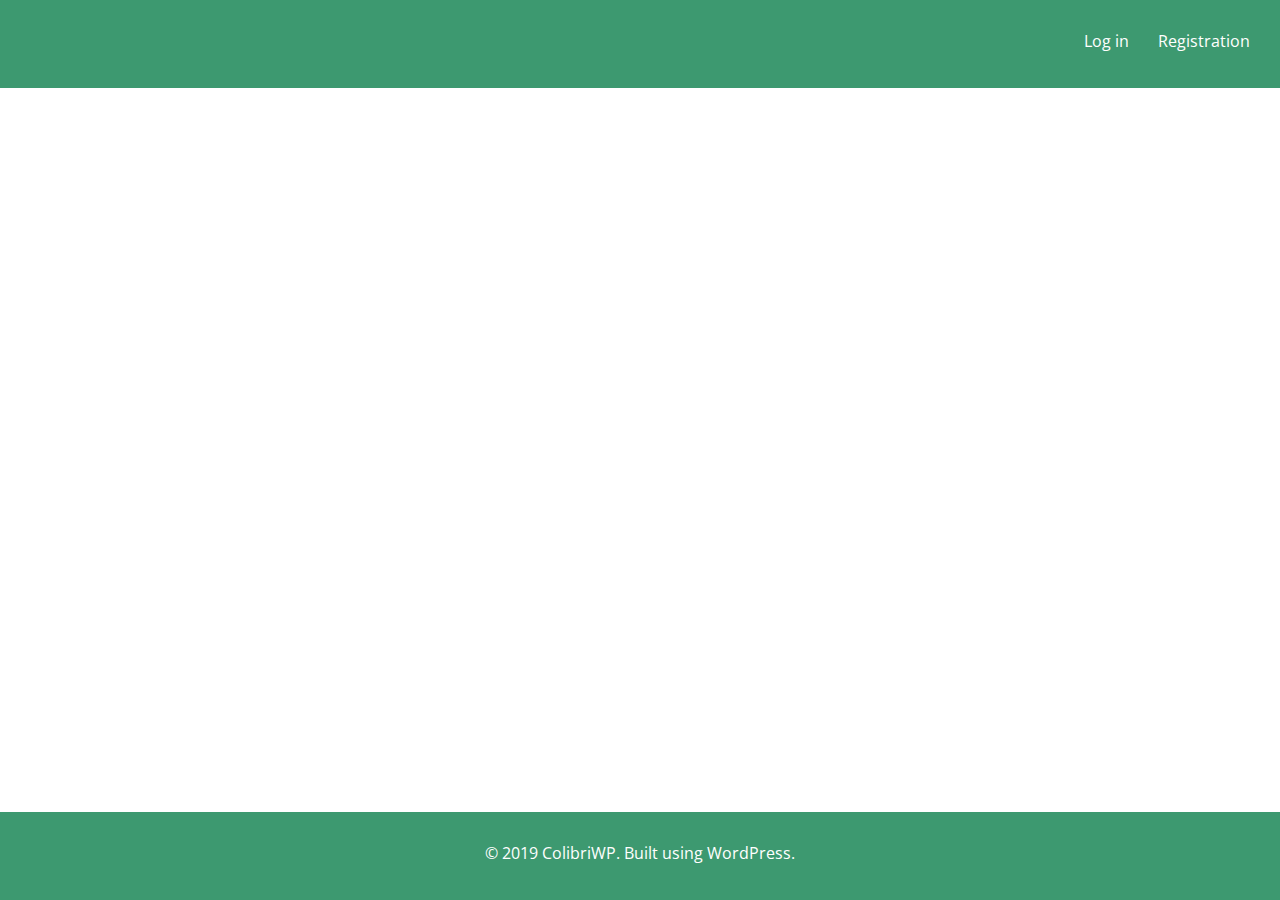
<file: index.html>
<!DOCTYPE html>
<html lang="en">
<head>
    <meta charset="UTF-8">
    <meta name="viewport" content="width=device-width, initial-scale=1.0">
    <meta http-equiv="X-UA-Compatible" content="ie=edge">
    <title>A Web Page</title>
    <link href="https://fonts.googleapis.com/css?family=Open+Sans&display=swap" rel="stylesheet">
    <link rel="stylesheet" href="./src/styles.css">
</head>
<body>
        <header>
            <a href="login.html">Log in</a>
            <a href="registration.html">Registration</a>
        </header>
        <div class="container_home">
            <aside class="container_bloggers">
                <ul id="bloggers">                   
                </ul>
            </aside>
            <section id="container_posts">
            </section>
        </div>
        <footer>© 2019 ColibriWP. Built using WordPress.</footer>
        <script>
            const ul = document.getElementById("bloggers");
            const container_posts = document.getElementById("container_posts");
            fetch("https://5d8e0901370f02001405c7c9.mockapi.io/api/v1/postblog/users")
                .then(response => response.json())
                .then(data => {
                    data.forEach(blogger => {
                        let li = document.createElement("li"),
                        img = document.createElement("img"),
                        span = document.createElement("span");
                        img.src = blogger.avatar;
                        span.innerHTML = `${blogger.name}`;
                        ul.appendChild(li);
                        li.appendChild(img);
                        li.appendChild(span);
                    });
                })
                .catch(error => console.log(JSON.stringify(error)))
            fetch("https://5d8e0901370f02001405c7c9.mockapi.io/api/v1/postblog/postblog")
                .then(response => response.json())
                .then(data => {
                    data.forEach(item => {
                        let post = document.createElement("article"),
                        namesDiv = document.createElement("div"),
                        descriptionDiv = document.createElement("div"),
                        authorName = document.createElement("h1"),
                        postTitle = document.createElement("h1"),
                        description = document.createElement("p");

                        post.className = "posts";
                        namesDiv.className = "namesDiv";
                        descriptionDiv.className = "descriptionDiv";


                        container_posts.appendChild(post);
                        post.appendChild(namesDiv);
                        post.appendChild(descriptionDiv);
                        namesDiv.appendChild(authorName);
                        namesDiv.appendChild(postTitle);
                        descriptionDiv.appendChild(description);

                        authorName.innerHTML = `${item.author}`;
                        postTitle.innerHTML = `${item.title}`;
                        description.innerHTML = `${item.description}`;
                    })
                })
                fetch("https://5d8e0901370f02001405c7c9.mockapi.io/api/v1/postblog/postblog/")
                    .then(response => response.json())
                    .then(data => console.log(data))
        </script>
        <!-- fix -->
</body>
</html>
</file>
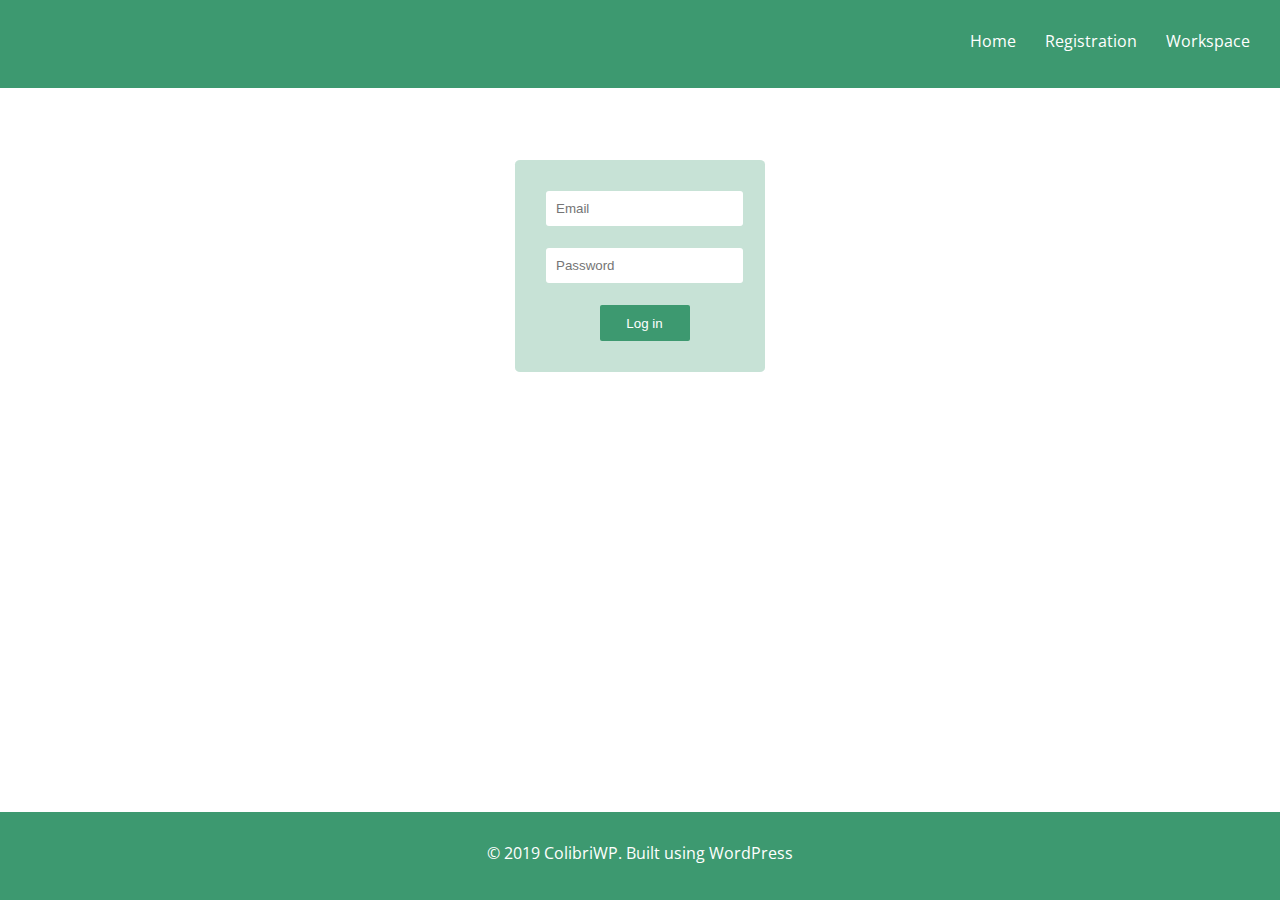
<file: login.html>
<!DOCTYPE html>
<html lang="en">
<head>
    <meta charset="UTF-8">
    <meta name="viewport" content="width=device-width, initial-scale=1.0">
    <meta http-equiv="X-UA-Compatible" content="ie=edge">
    <title>Log in</title>
    <link href="https://fonts.googleapis.com/css?family=Open+Sans&display=swap" rel="stylesheet">
    <link rel="stylesheet" href="./src/styles.css">
</head>
<body>
        <header>
            <a href="index.html">Home</a>
            <a href="registration.html">Registration</a>
            <a href="workspace.html">Workspace</a>
        </header>
        <div class="container">
            <div class="login_form">
                <input type="text" name="email" id="logEmail" placeholder="Email">
                <input type="password" name="password" id="logPassword" placeholder="Password">
                <button type="submit" id="logSub" formaction="./workspace.html">Log in</button>
            </div>
        </div>
        <footer>© 2019 ColibriWP. Built using WordPress</footer>
        <script src="./src/script.js"></script>
        <!-- fix -->
</body>
</html>
</file>
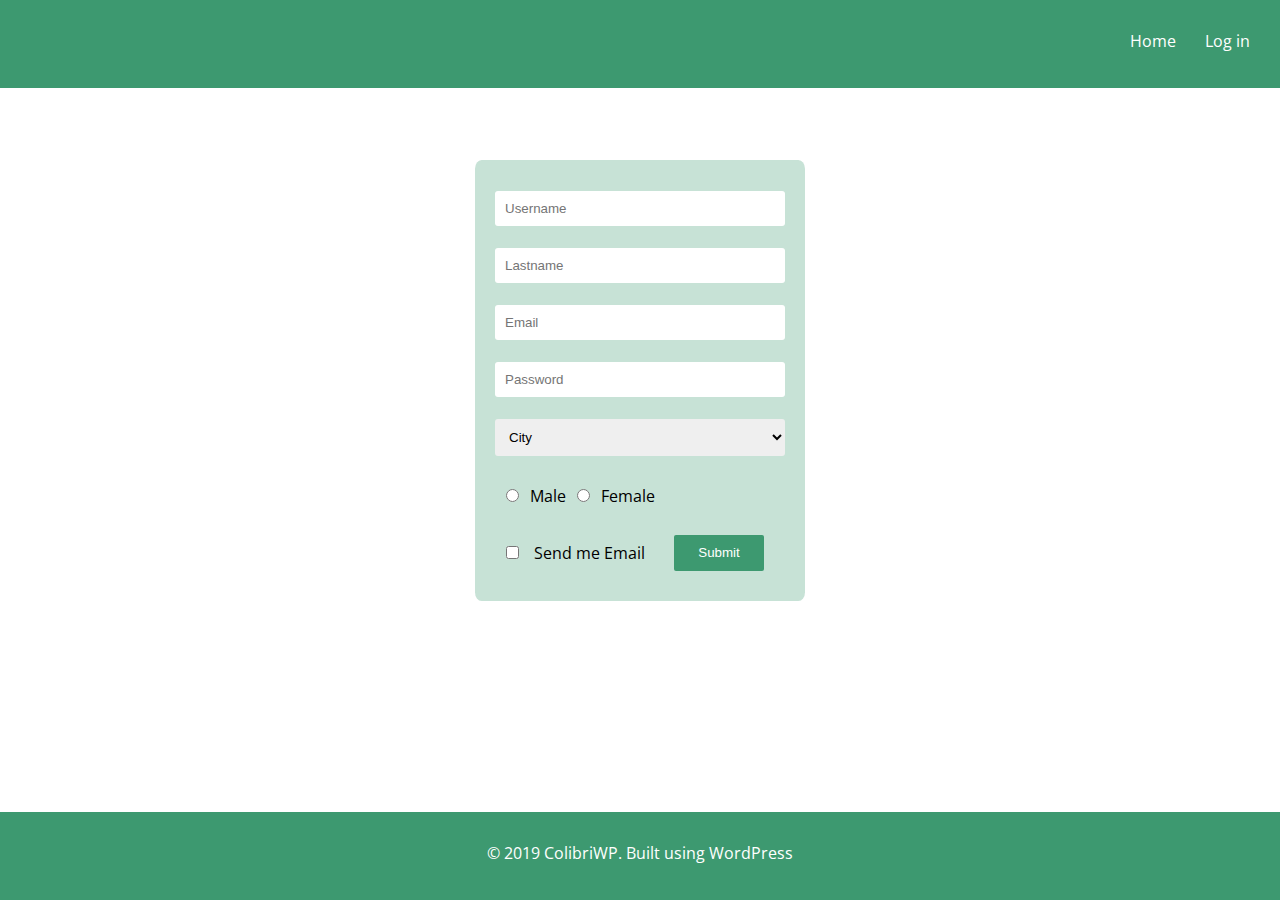
<file: registration.html>
<!DOCTYPE html>
<html lang="en">
<head>
    <meta charset="UTF-8">
    <meta name="viewport" content="width=device-width, initial-scale=1.0">
    <meta http-equiv="X-UA-Compatible" content="ie=edge">
    <title>Registration</title>
    <link href="https://fonts.googleapis.com/css?family=Open+Sans&display=swap" rel="stylesheet">
    <link rel="stylesheet" href="./src/styles.css">
</head>
<body>
        <header>
            <a href="index.html">Home</a>
            <a href="login.html">Log in</a>
        </header>
        <div class="container">
            <div class="registration_form">
                <input type="text" name="username" id="usernameInp" class="name" placeholder="Username">
                <input type="text" name="lastname" id="lastnameInp" class="name" placeholder="Lastname">
                <input type="email" name="email" id="emailInp" class="name" placeholder="Email">
                <input type="password" name="password" id="passwordInp" class="name" placeholder="Password">
                <select name="City" id="city">
                    <option value="City">City</option>
                    <option value="Yerevan">Yerevan</option>
                    <option value="Paris">Paris</option>
                    <option value="San Francisco">San Francisco</option>
                </select>
                <div class="gender">
                    <div>
                        <input type="radio" name="gender">
                        <label for="gender" id="MA">Male</label>
                    </div>
                    <div>
                        <input type="radio" name="gender">
                        <label for="gender">Female</label>
                    </div>
                </div>
                <div class="subDiv">
                    <div>
                        <input type="checkbox" name="email" id="email">
                        <label for="email">Send me Email</label>
                    </div>
                    <button type="submit" class="sub" id="regSub">Submit</button>
                </div>  
            </div>
        </div>
        <footer>© 2019 ColibriWP. Built using WordPress</footer>
        <script src="./src/script.js"></script>
        <!-- fix -->
</body>
</html>
</file>
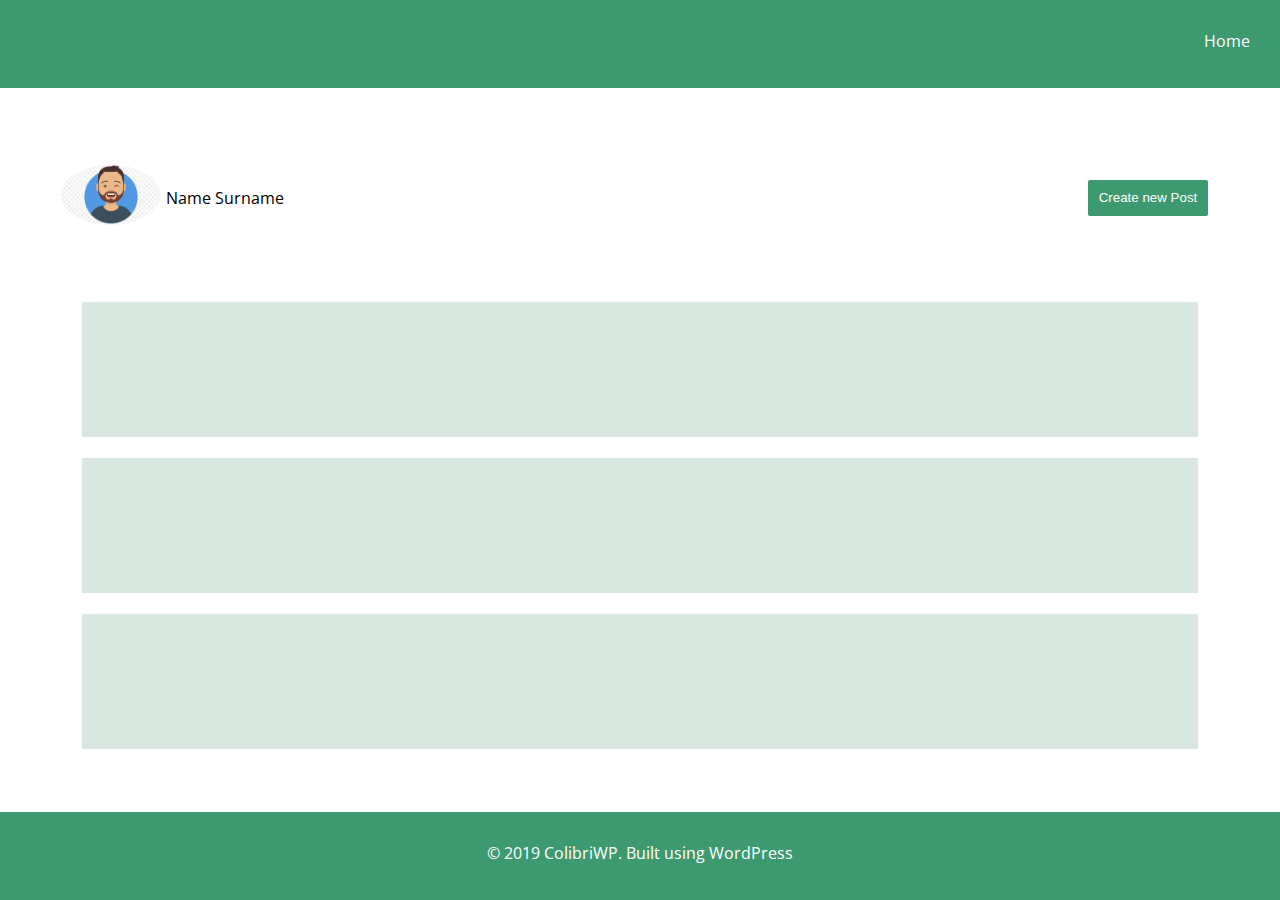
<file: workspace.html>
<!DOCTYPE html>
<html lang="en">
<head>
    <meta charset="UTF-8">
    <meta name="viewport" content="width=device-width, initial-scale=1.0">
    <meta http-equiv="X-UA-Compatible" content="ie=edge">
    <title>Workspace</title>
    <link href="https://fonts.googleapis.com/css?family=Open+Sans&display=swap" rel="stylesheet">
    <link rel="stylesheet" href="./src/styles.css">
</head>
<body>
        <header>
            <a href="index.html">Home</a>
        </header>
        <div id="backModal">
                <div id="modal">
                    <p>Title</p>
                    <input type="text" placeholder="Title" class="modalInput">
                    <p>Description</p>
                    <input type="text" placeholder="Description" class="modalInput">
                    <button type="submit" id="add">Add</button> 
                </div>
            </div>
        <div class="container_workspace">
            <div class="newPost">
                <img src="./src/avatar.jpg">
                <p id="workLastname">Name Surname</p>
                <button id="createNewPost">Create new Post</button>
            </div>
            <div class="workspace_posts">
                <div class="posts"></div>
                <div class="posts"></div>
                <div class="posts"></div>
                <div class="posts"></div>
                <div class="posts"></div>
                <div class="posts"></div>
                <div class="posts"></div>
                <div class="posts"></div>
                <div class="posts"></div>
                <div class="posts"></div>
                <div class="posts"></div>
                <div class="posts"></div>
            </div>
        </div>
        <footer>© 2019 ColibriWP. Built using WordPress</footer>
        <script>
            const create = document.getElementById("createNewPost");
            const backModal = document.getElementById("backModal");
            const modal = document.getElementById("modal");
            create.addEventListener("click", () => {
                backModal.style.display = "block";
            })
            backModal.addEventListener("click", (e) => {
                if(e.target === backModal) backModal.style.display = "none";
            })
        </script>
        <!-- fix -->
</body>
</html>
</file>
<file: src/styles.css>
@import url('//maxcdn.bootstrapcdn.com/font-awesome/4.7.0/css/font-awesome.min.css');
.isa_error {
    color: #D8000C;
    /* background-color: #FFD2D2; */
    display: none;
    text-align: center;
}

* {
    margin: 0;
    padding: 0;
    box-sizing: border-box;
}

html, body {
    min-height: 640px;
    height: 100%;
    font-family: 'Open Sans', sans-serif;
}

header, footer {
    height: 88px;
    padding: 30px;
    user-select: none;
    text-align: right;
    background-color: #3D9970
}

footer {
    width: 100%;
    text-align: center;
    position: fixed;
    bottom: 0;
    color: white;
}

.container {
    padding: 50px 100px 25px 100px;
    display: flex;
    justify-content: center;
}

a {
    margin-left: 25px;
    color: white;
    text-decoration: none;
}

a:hover {
    color: #FF851B;
    transition: 0.2s ease;
}

button[type="submit"]:hover,
#createNewPost:hover,
#createNewPost:focus {
    background-color: #FF851B;
    color: black;
}

.login_form input, button, div {
    margin: 11px;
}

.login_form {
    width: 250px;
    padding: 20px;
    border-radius: 2%;
    display: flex;
    flex-direction: column;
    justify-content: space-around;
    align-items: center;
    flex-wrap: wrap;
    background: #3d997049;
}

.registration_form input, select {
    margin: 11px; 
}

.registration_form {
    width: 330px;
    padding: 20px;
    border-radius: 2%;
    display: flex;
    flex-direction: column;
    justify-content: space-around;
    align-content: center;
    flex-wrap: wrap;
    background: #3d997049;
}

select,
input[type="radio"],
input[type="checkbox"] {
    cursor: pointer;
}

input, select {
    border-radius: 3px;
    border: none;
    padding: 10px;
}

.modalInput[placeholder="Title"] {
    height: 50px;
    width: 100%;
}

.modalInput[placeholder="Description"] {
    height: 100px;
    width: 100%;
}
.name {
    min-width: 290px;
}

.gender {
    width: 150px;
    display: flex;
    justify-content: space-between;
}

.gender div {
    display: flex;
    align-items: center;
    margin: 0;
}

.subDiv {
    width: 280px;
    display: flex;
    justify-content: space-between; 
    flex-wrap: wrap;
    align-items: center;
    margin: 0;
}

.subDiv button {
    margin: 0;
}

button[type="submit"], #createNewPost {
    width: 90px;
    height: 36px;
    background-color: #3D9970;
    border: none;
    border-radius: 2px;
    color: #FFF;
    transition: 0.2s ease;
    cursor: pointer;
}

/* Home style --------------------------------------*/
.container_home {
    height: 85%;
    padding: 20px;
    display: flex;
    justify-content: space-between;
    align-content: space-between;
    user-select: unset;
    justify-content: center;
    min-width: 750px;
}

.container_bloggers ul {
    height: 95%;
    padding: 10px;
    overflow: auto;
    list-style: none;
}

#container_posts {
    height: 95%;
    flex-basis: 60%;
    min-width: 510px;
    padding: 10px;
    overflow: auto;
    display: flex;
    flex-direction: column;
}

ul li {
    padding: 15px;
    display: flex;
    align-items: center;
    margin-bottom: 10px;
    background: #97bdad5d;
}

.posts {
    min-height: 135px;
    padding: 20px;
    margin-bottom: 10px;
    background: #97bdad5d;
}

.namesDiv {
    display: flex;
    justify-content: space-between;
}

.descriptionDiv {
    padding-top: 20px;
}

/* .posts {

} */
/* Home style --------------------------------------*/
.container_workspace {
    margin: 30px 20px;
    height: 75%;
    min-width: 690px;
    padding: 20px;
    display: flex;
    flex-direction: column;
}

.newPost {
    padding: 16px 10px 10px 10px;
    display: flex;
    user-select: none;
    align-items: center;
}

#backModal {
    width: 100vw;
    height: 100vh;
    display: none;
    position: fixed;
    top: 0;
    left: 0;
    background-color: rgba(0,0,0,0.4);
}

#modal {
    padding: 30px;
    min-width: 40%;
    min-height: 250px;
    position: absolute;
    top: 50%;
    left: 50%;
    background-color: rgb(255, 255, 255);
    transform: translate(-50%, -50%);
}

.workspace_posts {
    overflow: auto;
    max-height: 500px;
    padding: 20px;
    margin-top: 20px;
    display: flex;
    flex-direction: column;
}

img {
    width: 100px;
    border-radius: 50%;
    margin: 0 5px 5px 0;
}

#createNewPost {
    width: 120px;
    margin-left: auto;
}

#add {
    display: block;
    margin-top: 20px;
    margin-left: auto;
}
</file>
